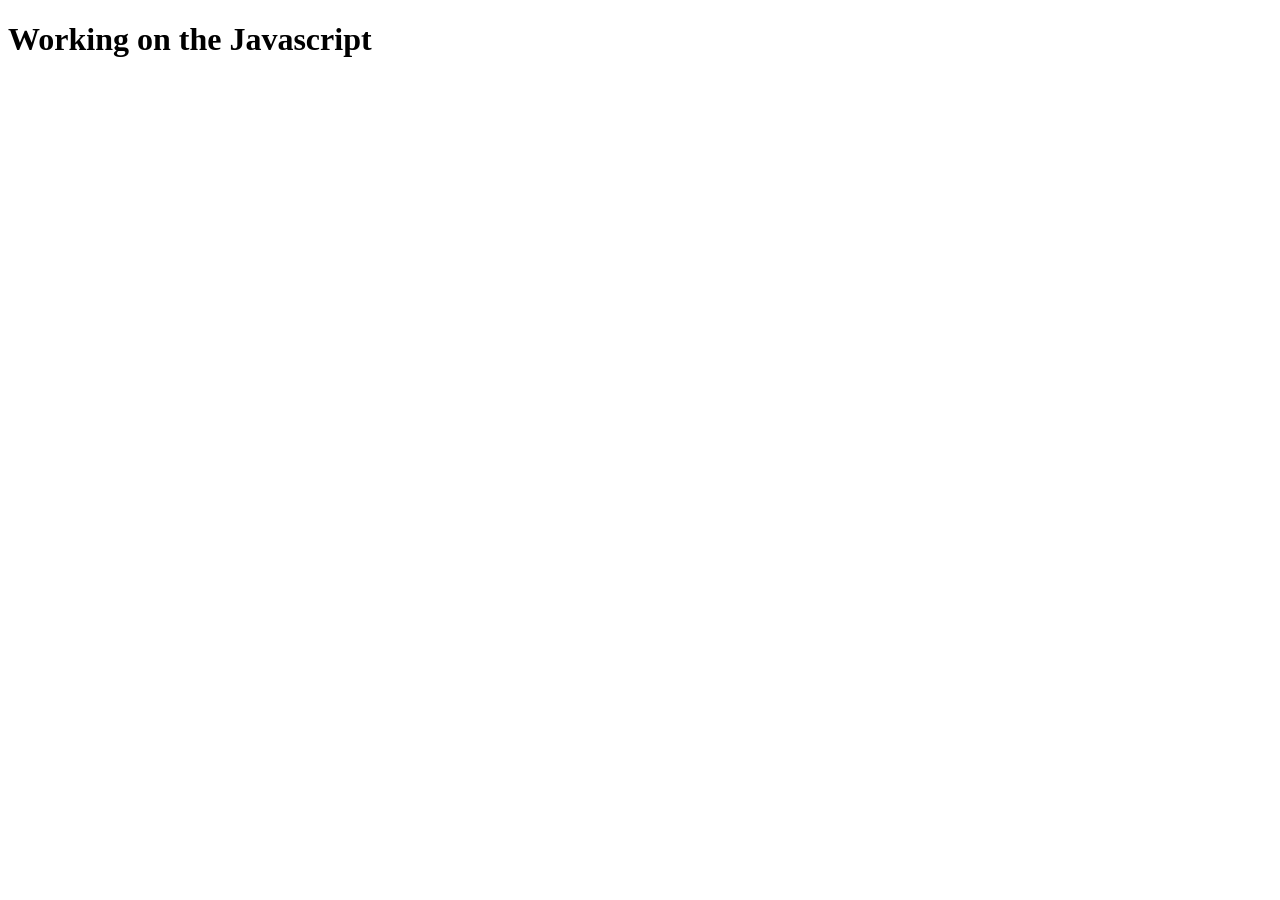
<file: index.html>
<!DOCTYPE html>
<html lang="en">
<head>
    <meta charset="UTF-8">
    <meta name="viewport" content="width=device-width, initial-scale=1.0">
    <title>Javascript</title>
</head>
<body>
    
</body>
<h1>Working on the Javascript</h1>
<!-- <script src="console.js"></script> -->
 <!-- <script src="variables.js"></script>
 <script src="datatypes.js"></script>
 <script src="typeconversion.js"></script>
 -->
<!-- <script src="arrays.js"></script>  -->
<!-- <script src="practiceset1.js"></script> -->

<!-- <script src="ifelse.js"></script> -->
 <!-- <script src="practiceset2.js"></script> -->
<!-- <script src="loops.js"></script>   -->
<!-- <script src="functions.js"></script> -->
<!-- <script src="practiceset3.js"></script> -->
<!-- <script src="string.js"></script> -->
 <!-- <script src="practiceset4.js"></script> -->
<!-- <script src="practiceset5.js"></script>   -->
<!-- <script src="mapreduce.js"></script> -->
<!-- <script src="practiceset6.js"></script> -->
<script src="loop1.js"></script> 
</html>
</file>
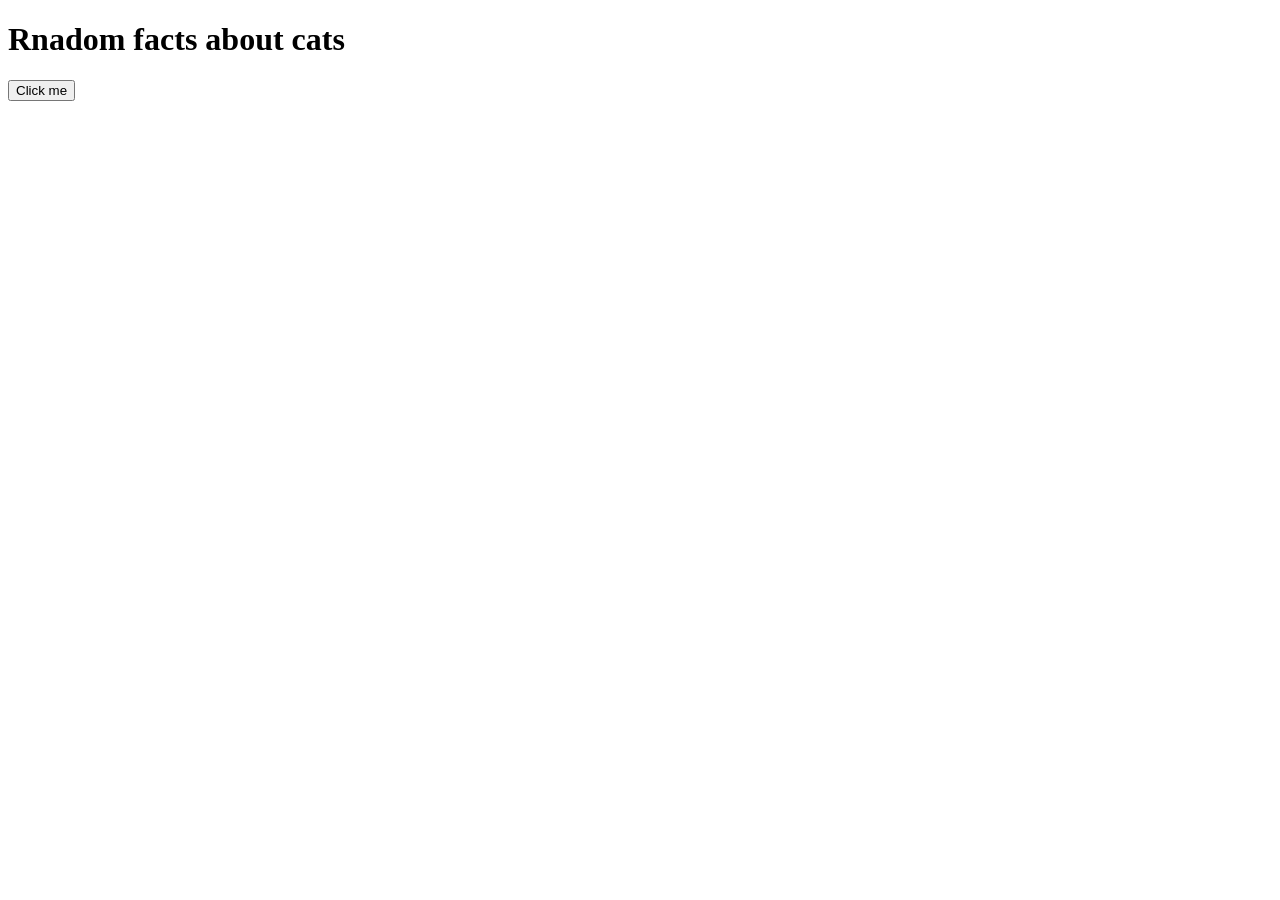
<file: catfact/index.html>
<!DOCTYPE html>
<html lang="en">
<head>
    <meta charset="UTF-8">
    <meta name="viewport" content="width=device-width, initial-scale=1.0">
    <title>Document</title>
</head>
<body>
    <h1>Rnadom facts about cats</h1>
    <button>Click me</button>
    <p id="random"></p>
    <!-- <script src="https://cdn.jsdelivr.net/npm/axios@1.6.7/dist/axios.min.js"></script>
    <script src="app.js"></script> -->
    <script src="index.js"></script>
</body>
</html>
</file>
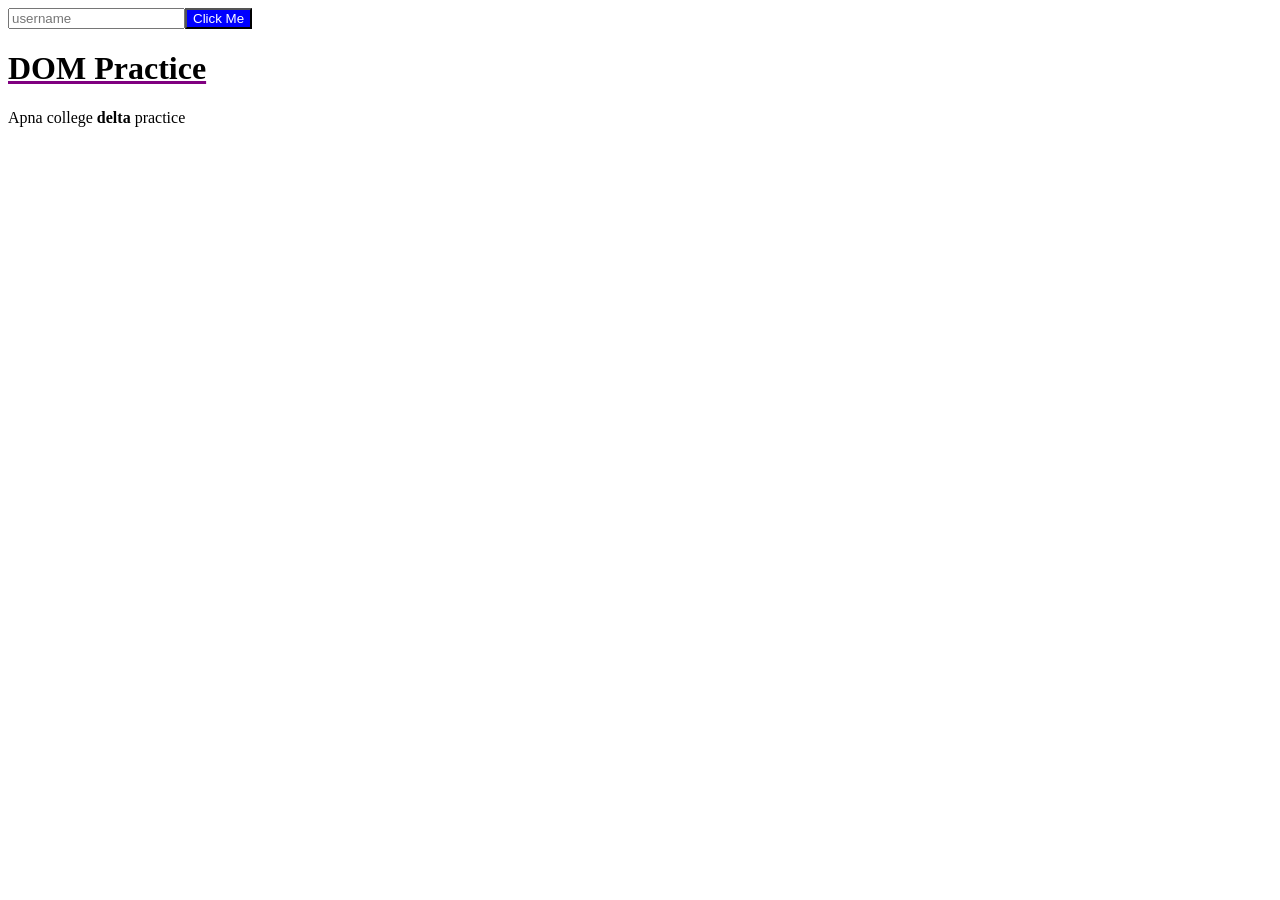
<file: dom practice/index.html>
<!DOCTYPE html>
<html lang="en">
<head>
    <meta charset="UTF-8">
    <meta name="viewport" content="width=device-width, initial-scale=1.0">
    <title>Document</title>
    <link rel="stylesheet" href="style.css">
</head>
<body>
    <script src="app.js"></script>
</body>
</html>
</file>
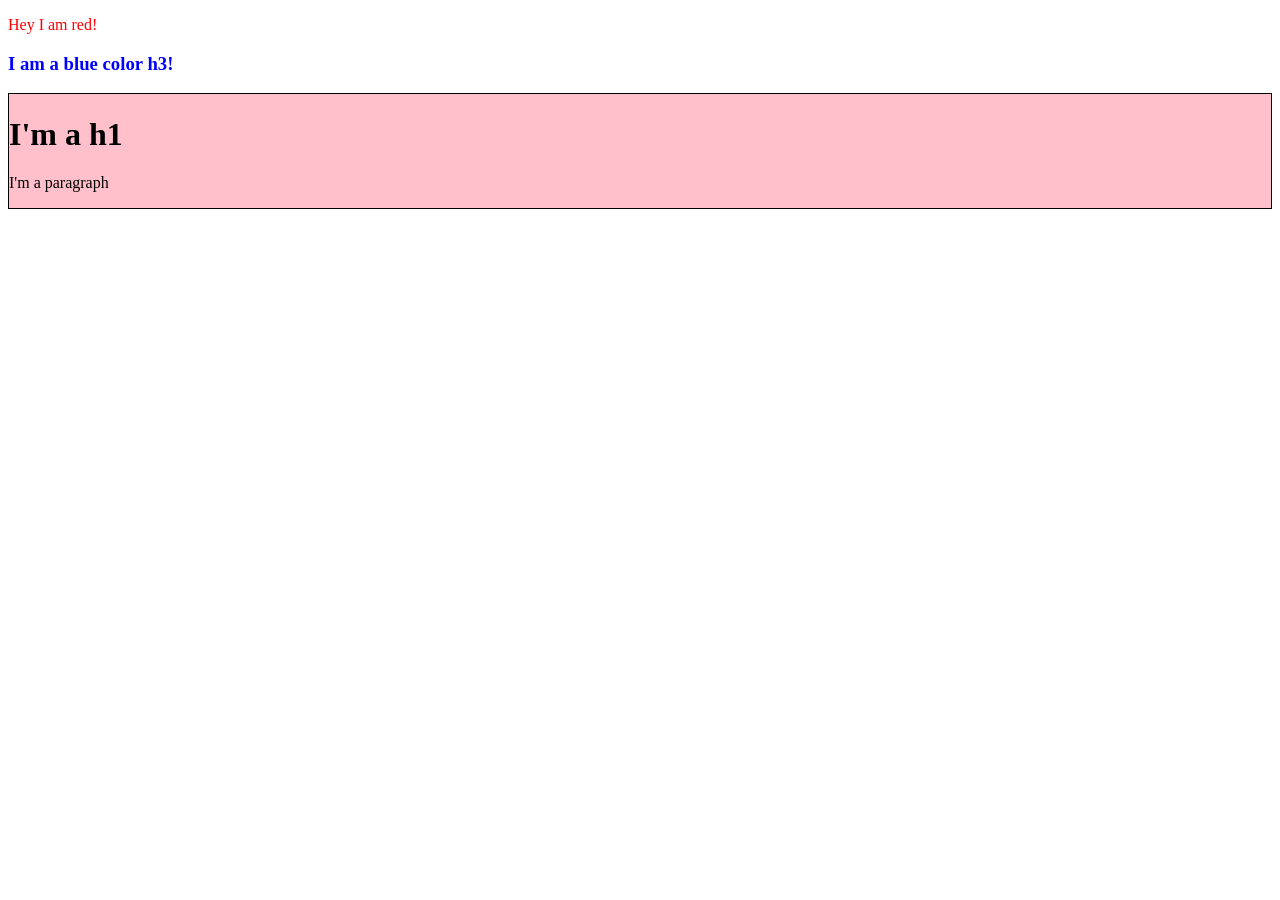
<file: dom start/index.html>
<!DOCTYPE html>
<html lang="en">
  <head>
    <meta charset="UTF-8" />
    <meta http-equiv="X-UA-Compatible" content="IE=edge" />
    <meta name="viewport" content="width=device-width, initial-scale=1.0" />
    <title>Spider-Man</title>
    <link rel="stylesheet" href="style.css" />
  </head>
  <body>
    <!-- <h1>Spider Man</h1>
    <img src="spiderman_img.png" id="mainImg" />
    <h2>About</h2>
    <p>
      <b>Spider-Man</b> is a superhero appearing in American comic books
      published by
      <a href="https://www.google.com/search?q=Marvel+Comics">Marvel Comics</a>.
      Created by writer-editor <b>Stan Lee</b> and artist <b>Steve Ditko</b>, he
      first appeared in the anthology comic book
      <a href="https://www.google.com/search?q=Amazing+Fantasy"
        >Amazing Fantasy</a
      >
      #15 (August 1962) in the <a href="#">Silver Age of Comic Books</a>. He has
      been featured in comic books, television shows, films, video games,
      novels, and plays
    </p>

    <div class="box">
      <h4>Publication Info</h4>
      <ul>
        <li><a href="#" class="boxLink">Publisher</a></li>
        <li><a href="#" class="boxLink">First Appearance</a></li>
        <li>
          Created by
          <ul>
            <li><a href="#" class="boxLink">Stan Lee</a></li>
            <li><a href="#" class="boxLink">Steve Ditko</a></li>
          </ul>
        </li>
      </ul>
    </div>

    <h2>Creation & Development</h2>
    <p id="description">
      In 1962, with the success of the Fantastic Four, Marvel Comics editor and
      head writer Stan Lee was casting for a new superhero idea. He said the
      idea for Spider-Man arose from a surge in teenage demand for comic books
      and the desire to create a character with whom teens could identify. As
      with Fantastic Four, Lee saw Spider-Man as an opportunity to "get out of
      his system" what he felt was missing in comic books. In his autobiography,
      Lee cites the non-superhuman pulp magazine crime fighter the Spider as a
      great influence, and in a multitude of print and video interviews, Lee
      stated he was further inspired by seeing a spider climb up a wall—adding
      in his autobiography that he has told that story so often he has become
      unsure of whether or not this is true.
    </p>
    <div class="images">
      <img src="creation_1.png" class="oldImg" />
      <img src="creation_2.jpeg" class="oldImg" />
      <img src="creation_3.jpeg" class="oldImg" />
    </div> -->

    <script src="app.js"></script>
  </body>
</html>
</file>
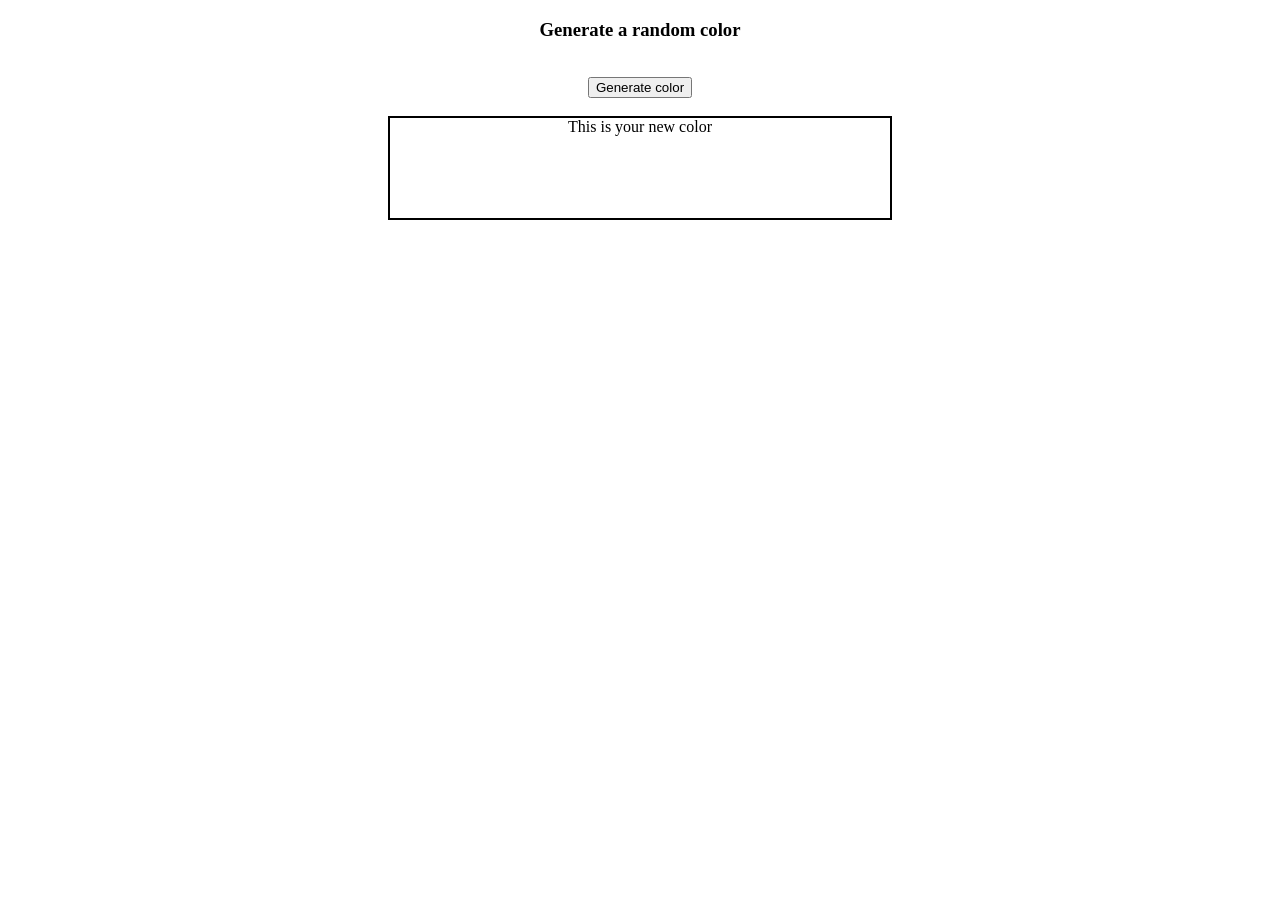
<file: event/index.html>
<!DOCTYPE html>
<html lang="en">
<head>
    <meta charset="UTF-8">
    <meta name="viewport" content="width=device-width, initial-scale=1.0">
    <title>Document</title>
    <link rel="stylesheet" href="style.css">
</head>
<body>
    <h3>Generate a random color</h3>
    <br>
    <button>Generate color</button>
    <br>
    <br>
    <div>This is your new color</div>
    <script src="practice.js"></script>
</body>
</html>
</file>
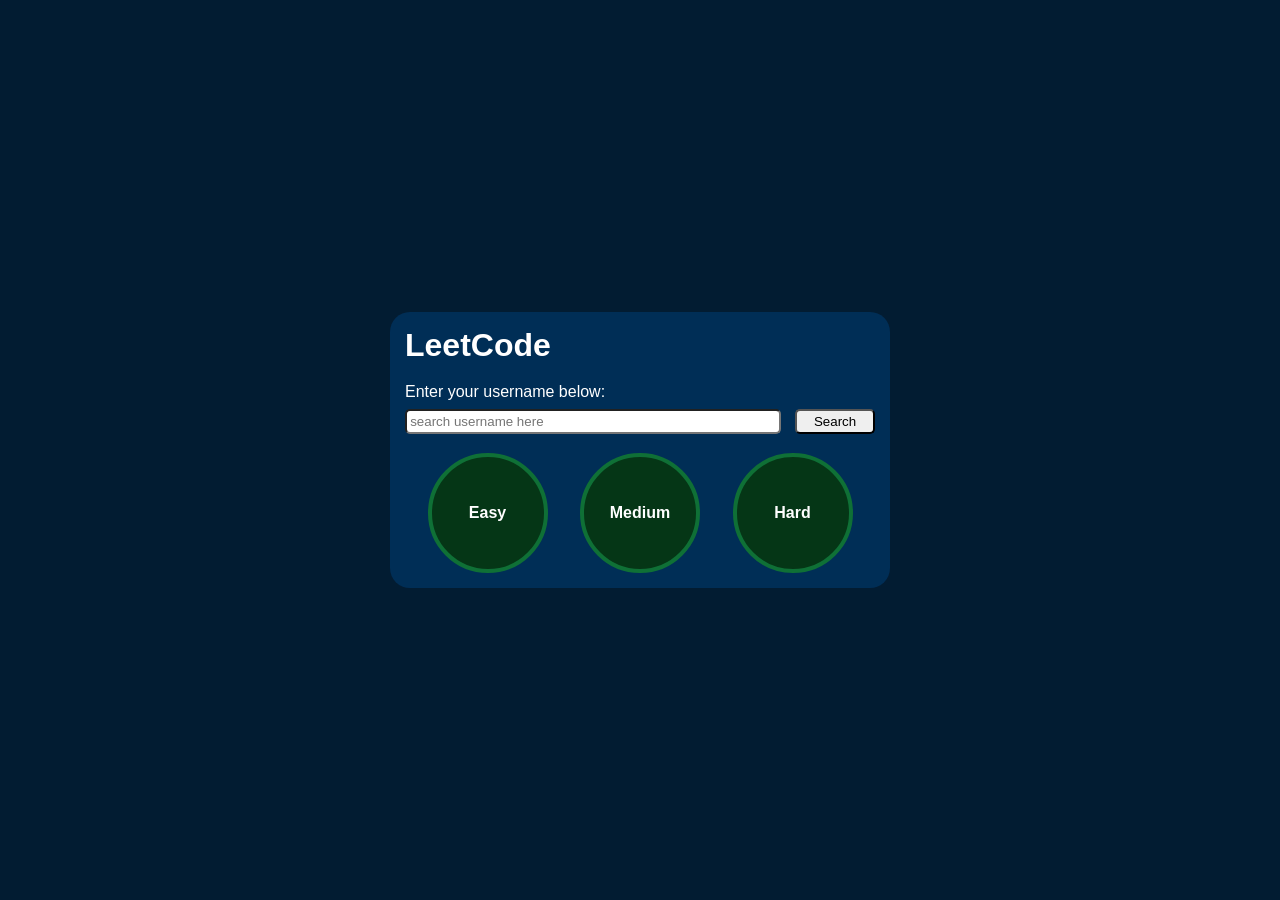
<file: one shot/index.html>
<!doctype html>
<html lang="en">
  <head>
    <meta charset="UTF-8" />
    <meta name="viewport" content="width=device-width, initial-scale=1.0" />
    <title>LeetCode</title>
    <link rel="stylesheet" href="style.css" />
  </head>
  <body>
    <div class="container">
      <!-- heading -->
      <h1>LeetCode</h1>
      <!-- user search -->
      <div class="user-container">
        <p>Enter your username below:</p>
        <div class="user-input-container">
          <input
            type="text"
            placeholder="search username here"
            id="user-name"
          />
          <button id="search-button">Search</button>
        </div>
      </div>
      <!-- stats -->
      <div class="stats-container">
        <div class="progress">
          <div class="progress-item circle">
            <div class="easy-level">
              <span id="easy"></span>
              Easy
            </div>
          </div>
          <div class="progress-item circle">
            <div class="medium-level">
              <span id="medium"></span>
              Medium
            </div>
          </div>
          <div class="progress-item circle">
            <div class="hard-level">
              <span id="hard"></span>
              Hard
            </div>
          </div>
        </div>
        <div class="stats-cards">
            <!-- directly populate cards here from javascript -->
        </div>
      </div>
    </div>
    <script src="index.js"></script>
  </body>
</html>
</file>
<file: dom practice/style.css>
#btn {
    background-color: blue;
    color: white;
}

.h1{
    text-decoration: underline purple;
}
</file>
<file: dom start/style.css>
.red {
  color: red;
}

.blue {
  color: blue;
}

.box{
  border: 1px solid black;
  background-color: pink;
}

/* body {
  font-family: Arial;
}

#mainImg {
  width: 35%;
}

.box {
  border: 0.25px solid black;
  background-color: lightgray;
  width: 200px;
  padding: 1rem;
}

.boxLink {
  text-decoration: none;
}

.oldImg {
  height: 200px;
  width: 200px;
  margin-right: 1rem;
}

#description {
  background-color: antiquewhite;
} */
</file>
<file: event/style.css>
*{
    text-align: center;
}

div{
    /* margin-left: 500px; */
    height: 100px;
    width: 500px;
    border: 2px solid black;
    display: flex;
    justify-content: center;
    margin: auto;

}
</file>
<file: one shot/style.css>
*{
    margin: 0;
    padding: 0;
    box-sizing: border-box;
    font-family: 'Segoe UI', Tahoma, Geneva, Verdana, sans-serif;
}

body {
    background-color: rgb(2, 28, 50);
    color: white;
    height: 100vh;
    display: flex;
    justify-content: center;
    align-items: center;
}

.container {
    display: flex;
    flex-direction: column;
    gap: 1.2rem;
    background-color: rgb(0, 46, 86);
    padding: 15px;
    border-radius: 20px;
    width: 50%;
    max-width: 500px;
}

h1{
    font-size: 2rem;
}

.user-container {
    display: flex;
    flex-direction: column;
    gap: 8px;
    justify-content: start;
}

.user-input-container{
    display: flex;
    justify-content: space-between;
}

#user-name{
    width: 80%;
    padding: 0.2rem;
    border-radius: 5px;
}

#search-button{
    width: 17%;
    padding: 0.2rem;
    border-radius: 5px;
}

.circle {
    width: 120px;
    height: 120px;
    border-radius: 50%;
    border: 4px solid rgb(15, 112, 54);
    position: relative;
    display: flex;
    align-items: center;
    justify-content: center;
    font-size: 16px;
    columns: white;
    font-weight: 700;
    background: conic-gradient(rgb(15, 112, 54) var(--progress-degree, 0%), #053616 0%);

}

.circle span{
    position: relative;
    z-index: 2;
}

.progress{
    display: flex;
    flex-direction: row;
    justify-content: space-evenly;
    flex-wrap: wrap;
    gap: 10px;
}
</file>
